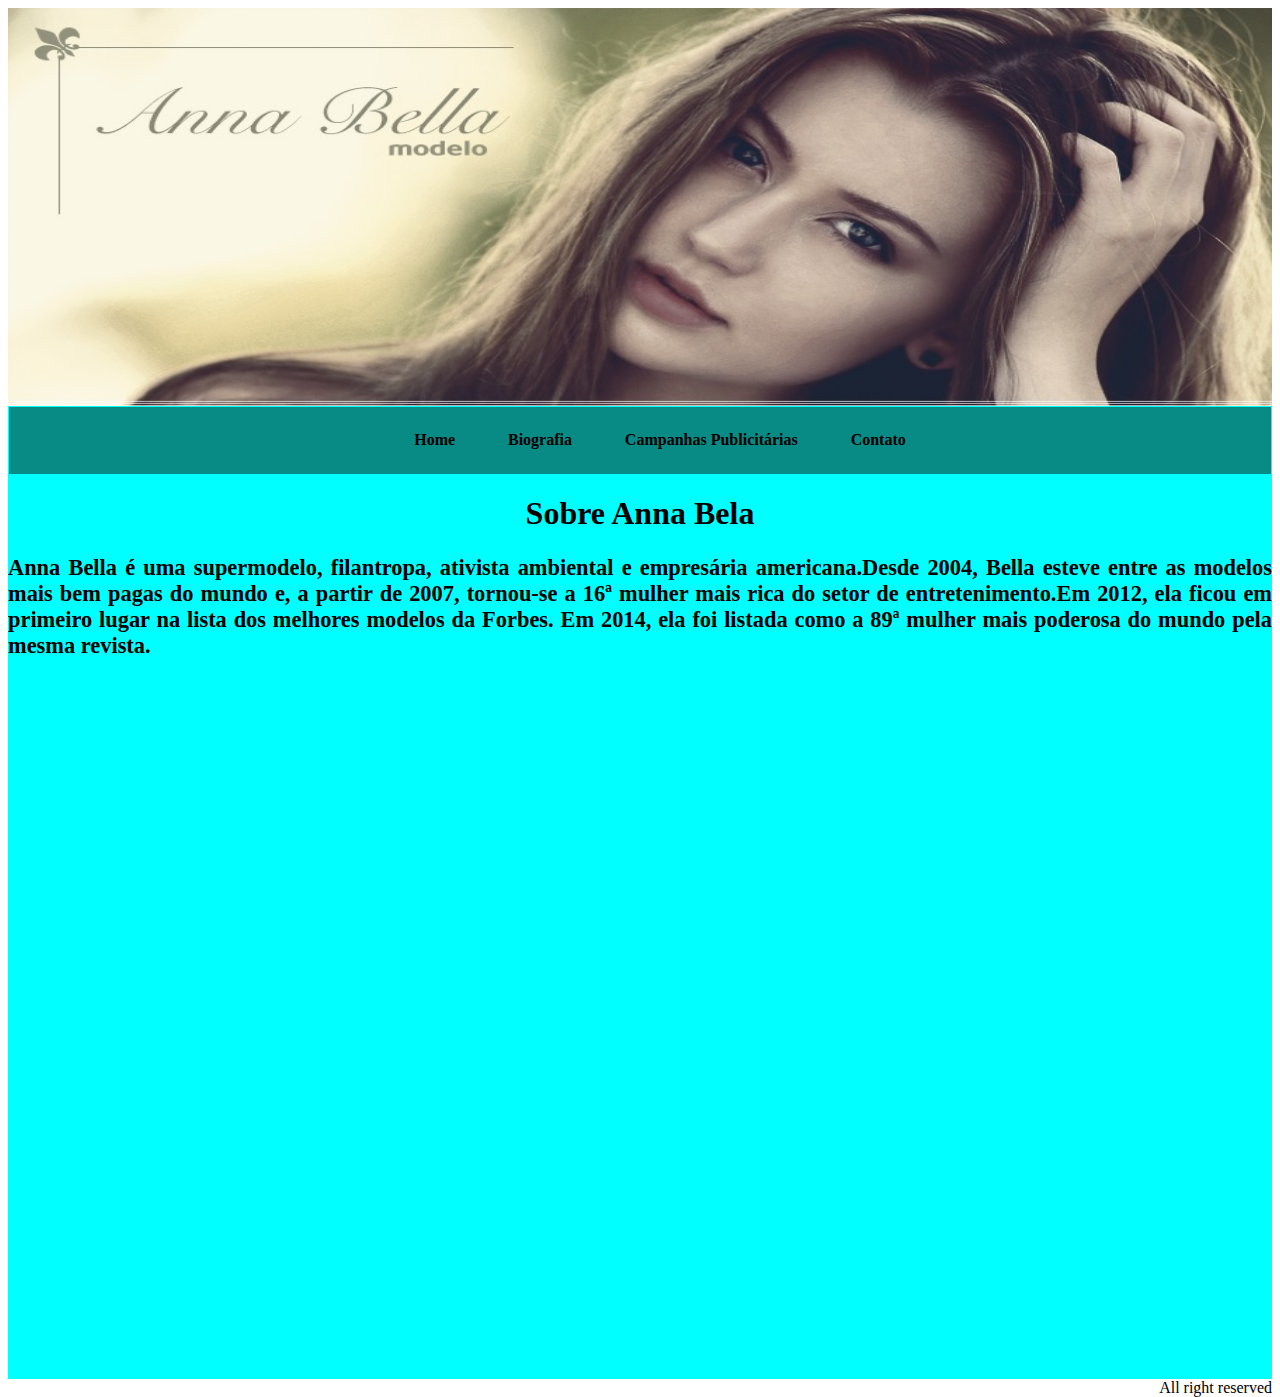
<file: Atividade Pratica 2/Index.html>
<DOCTYPE html>
	<html>
	

		<head>
			<link rel="stylesheet" type="text/css" href="..\Atividade Pratica 2\css\estilo-geral.css">
			<meta charset="utf-8">
			<title>Anna Bella</title>
		</head>
		
		<body>
			
			<div class="fundo">
				<img src="imagemsuperior.jpg" width = 100% height = 45%>
			
			
				<div class="menu">
					<ul>
						<li><a href="Index.html">Home</a></li>
						<li><a href="Biografia.html">Biografia</a></li>
						<li><a href="Campanhas.html">Campanhas Publicitárias</a></li>
						<li><a href="Contato.html">Contato</a></li>
					</ul>
				</div>
			
			<div class="fundo">
				<h1 align="center" >Sobre Anna Bela<h1>
				<p class="tamanhofonte">
				Anna Bella é uma supermodelo, filantropa, ativista ambiental e empresária americana.Desde 2004,
				Bella esteve entre as modelos mais bem pagas do mundo e, a partir de 2007, tornou-se a 16ª mulher
				mais rica do setor de entretenimento.Em 2012, ela ficou em primeiro lugar na lista dos melhores 
				modelos da Forbes. Em 2014, ela foi listada como a 89ª mulher mais poderosa do mundo pela mesma revista.

				</p>
			</div>
			
			<div>
				<footer align="right">All right reserved</footer>
			</div>
			</div>	
		</body>
	</html>
</file>
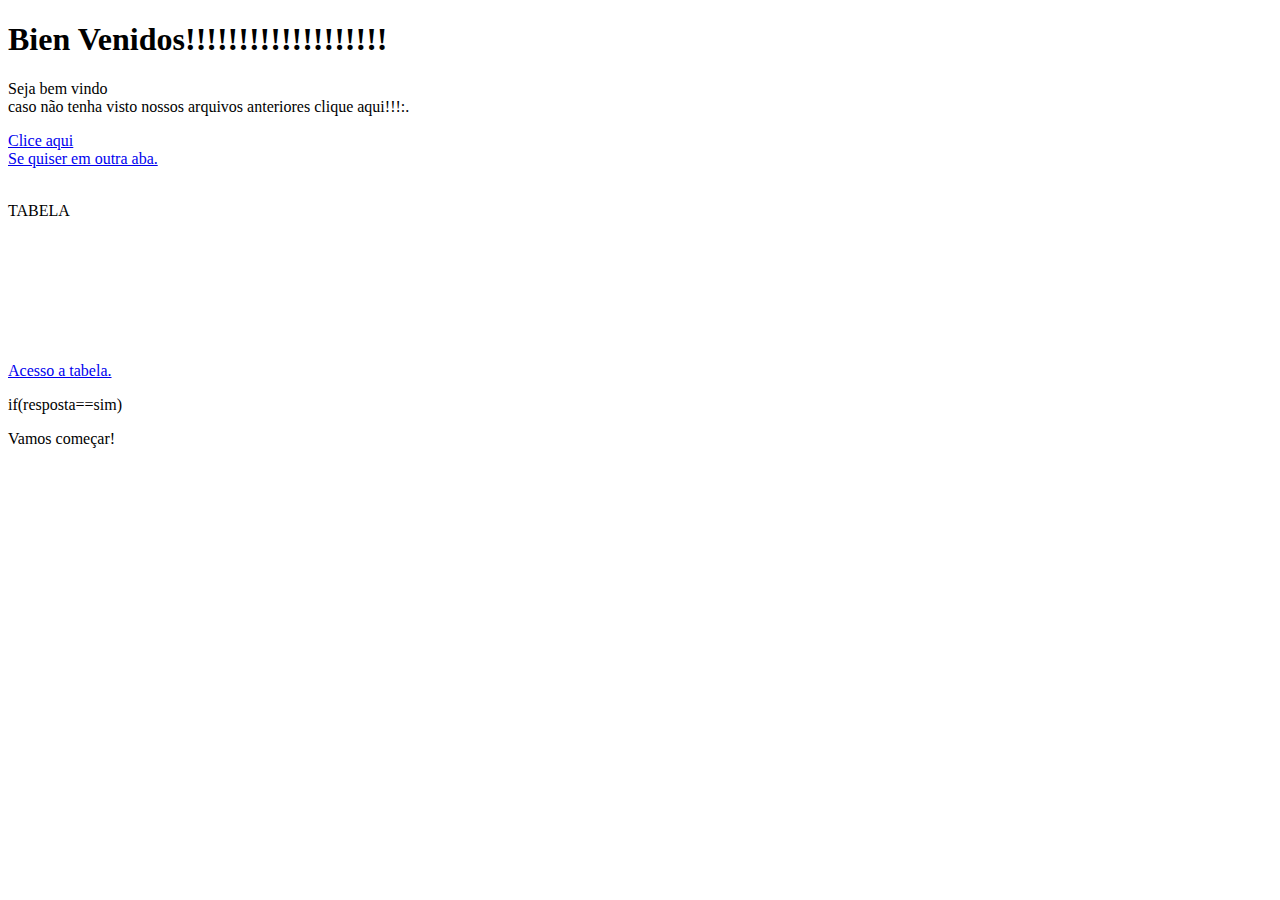
<file: programação web/Index.html>
<!DOCTYPE html>
<html>
	<head>
	<title>Begin;;;./.\.;;;</title>
	<h1>Bien Venidos!!!!!!!!!!!!!!!!!!!</h1>
	<meta charset="utf-8">
	</head>


	<body>
		<p>Seja bem vindo <br> caso não tenha visto nossos arquivos anteriores clique aqui!!!:.</p>
			<a href = "lol.html">Clice aqui</a>
			<a href = "lol.html" target="_blank"><br>Se quiser em outra aba.</a><br/><br/><p>TABELA</p><br/><br/><br/><br/><br/><br/>
			<a href = "Tabela.html" target="_blank"><br>Acesso a tabela.</a>
		<p>if(resposta==sim)</p>
		<p font size="1">Vamos começar!</font></p>
	</body>
</html>
</file>
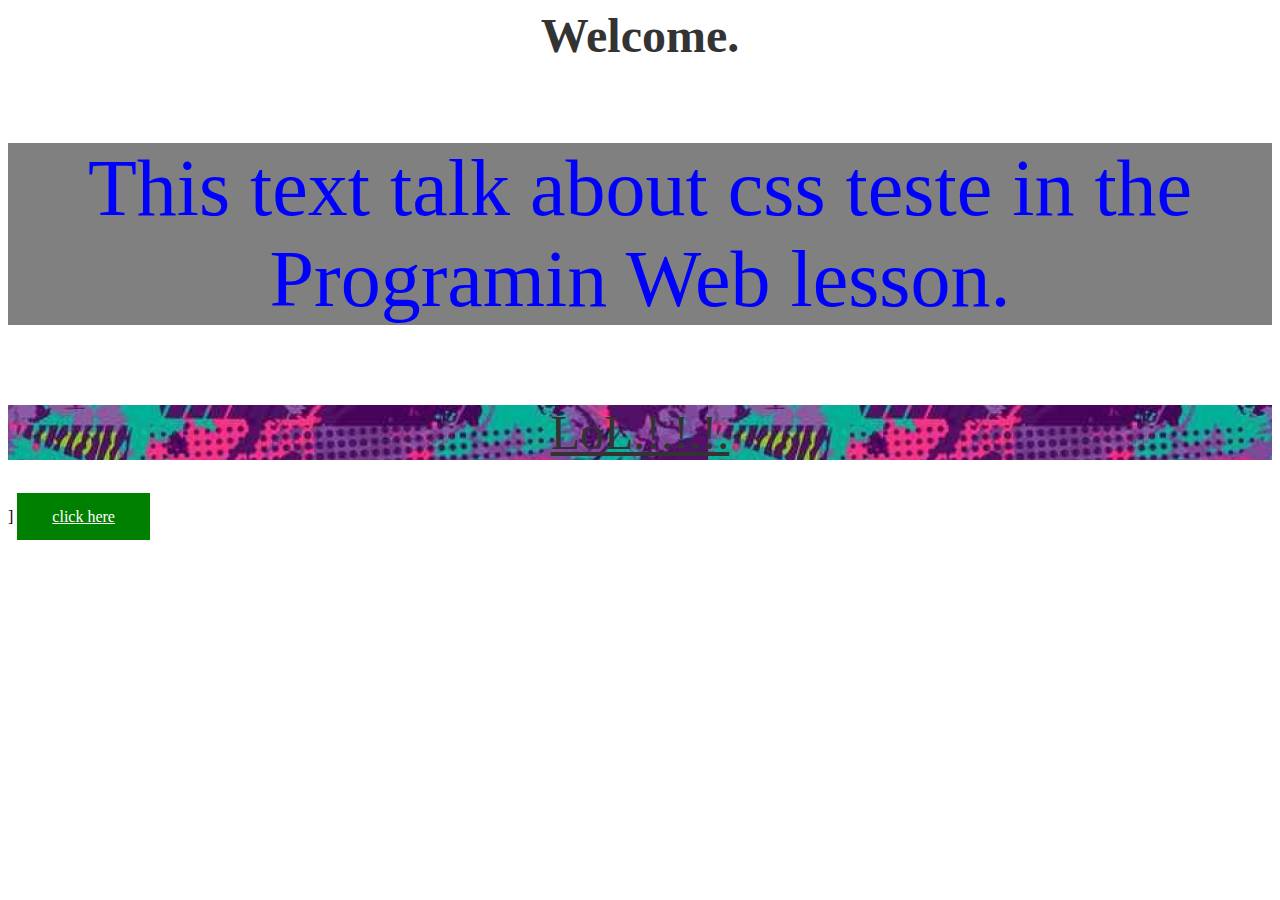
<file: Teste CSS/Index.html>
<DOCTYPE html>
<html>
	<head>
	<link rel="stylesheet" type="text/css" href="..\Teste CSS\CSS\estilo.css">
		<h1 class="titulo">Welcome.</h1>
	</head>
	
	<body>
	
	<p class="cortexto fundo", id="fin" >This text talk about css teste in the Programin Web lesson.</p>
	<p class="titulo fonte-grande sublinhado hq">LoL.!.!.!.</p>]
	<a id="botao-bonito" href="referencia-grafeno.html">click here</a>
	</body>
	
	
</html>
</file>
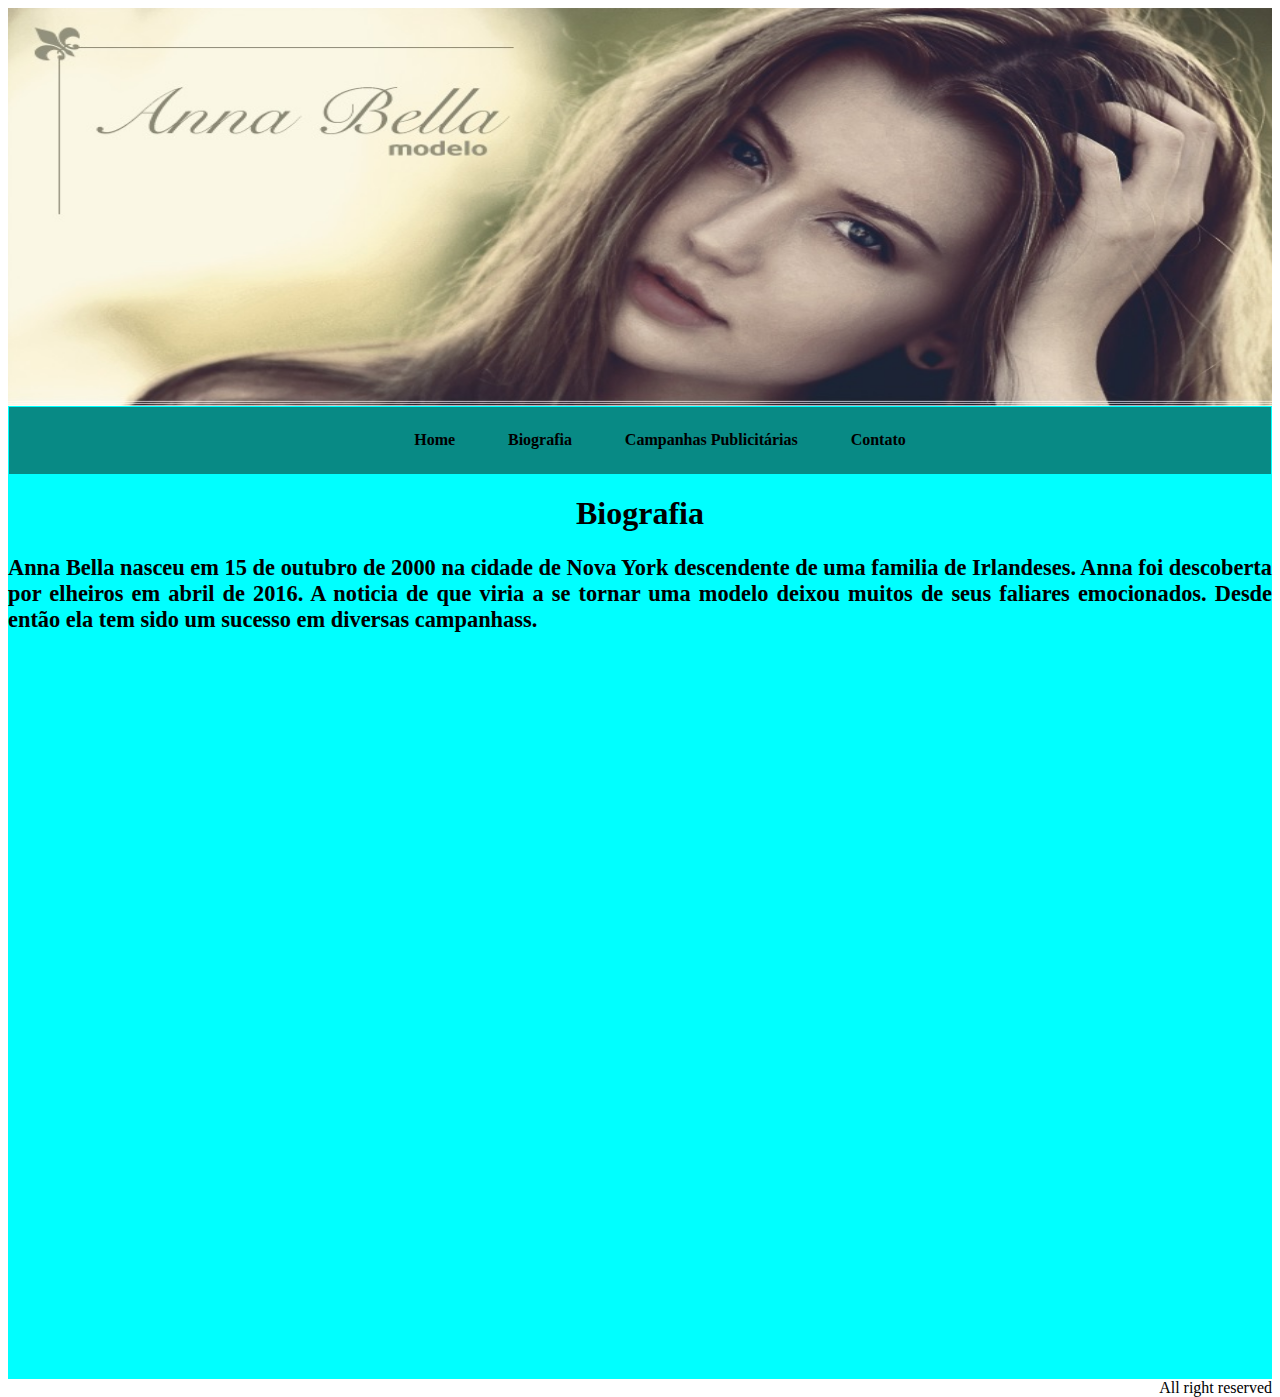
<file: Atividade Pratica 2/Biografia.html>
<DOCTYPE html>
	<html>
		<head>
			<link rel="stylesheet" type="text/css" href="..\Atividade Pratica 2\css\estilo-geral.css">
			<meta charset="utf-8">
			<title>Anna Bella</title>
		</head>
		
		<body>
		
			<div class="fundo">
				<img src="imagemsuperior.jpg" width = 100% height = 45%>
			
			
			<div class="menu">
				<ul>
					<li><a href="Index.html">Home</a></li>
					<li><a href="Biografia.html">Biografia</a></li>
					<li><a href="Campanhas.html">Campanhas Publicitárias</a></li>
					<li><a href="Contato.html">Contato</a></li>
				</ul>
			</div>
			<div class="fundo">
				<h1 align="center" >Biografia<h1>
				<p class="tamanhofonte">
				Anna Bella nasceu em 15 de outubro de 2000 na cidade de Nova York descendente de uma familia de Irlandeses.
				Anna foi descoberta por elheiros em abril de 2016. A noticia de que viria a se tornar uma modelo deixou
				muitos de seus faliares emocionados. Desde então ela tem sido um sucesso em diversas campanhass.

				</p>
			</div>
			<div>
				<footer align="right">All right reserved</footer>
			</div>
			</div>
		</body>
	</html>
</file>
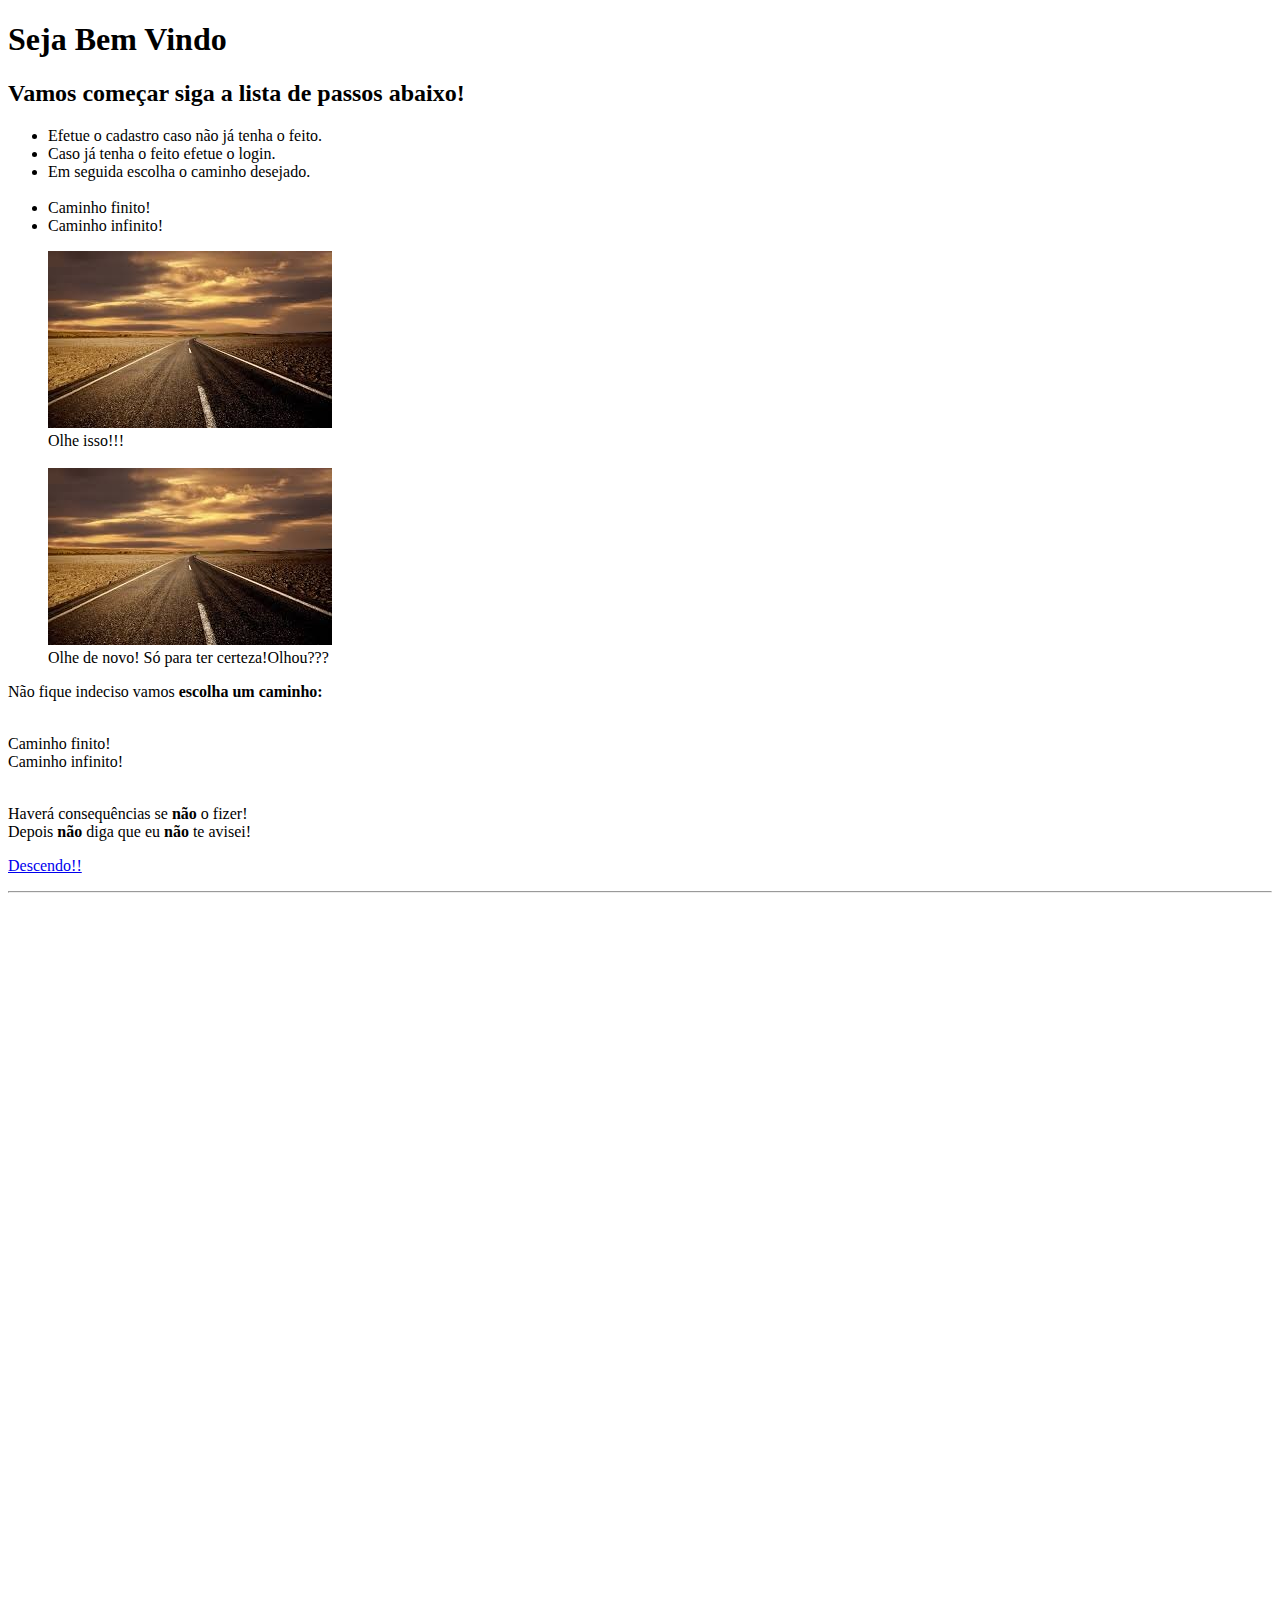
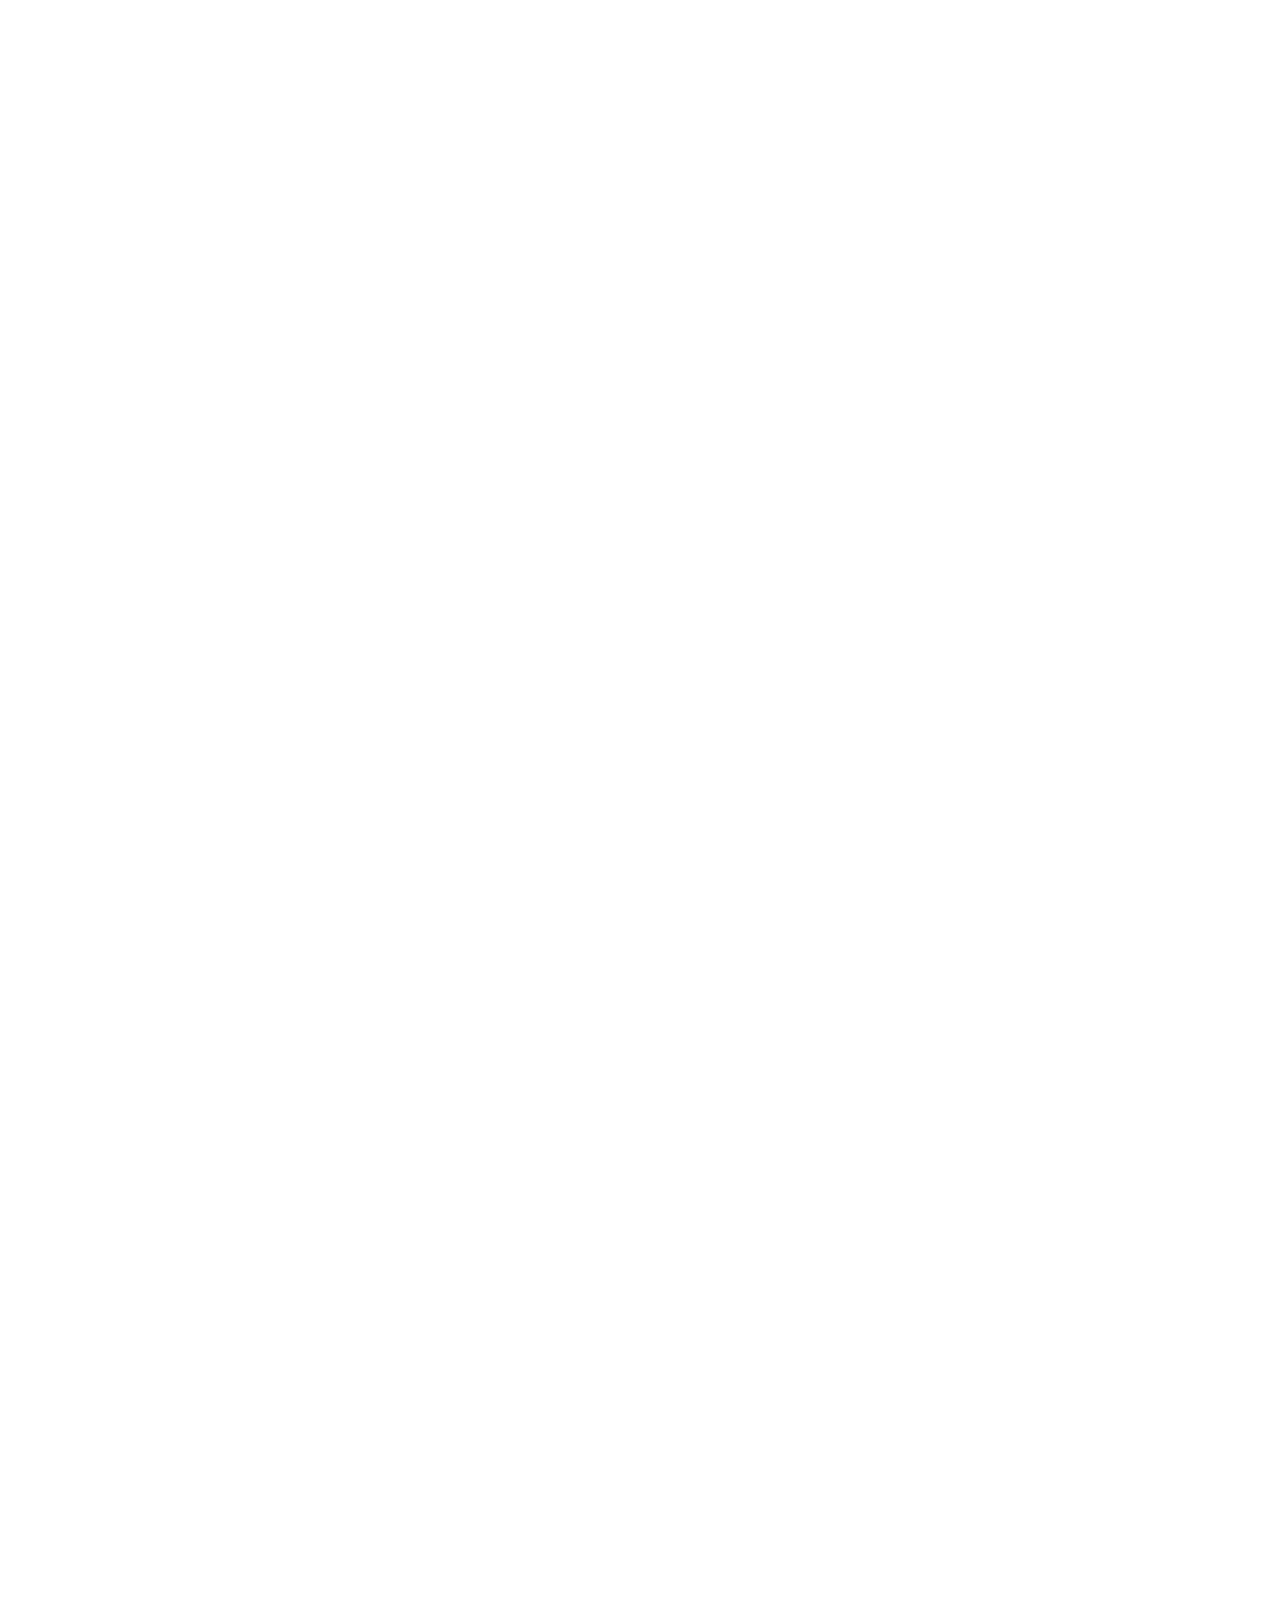
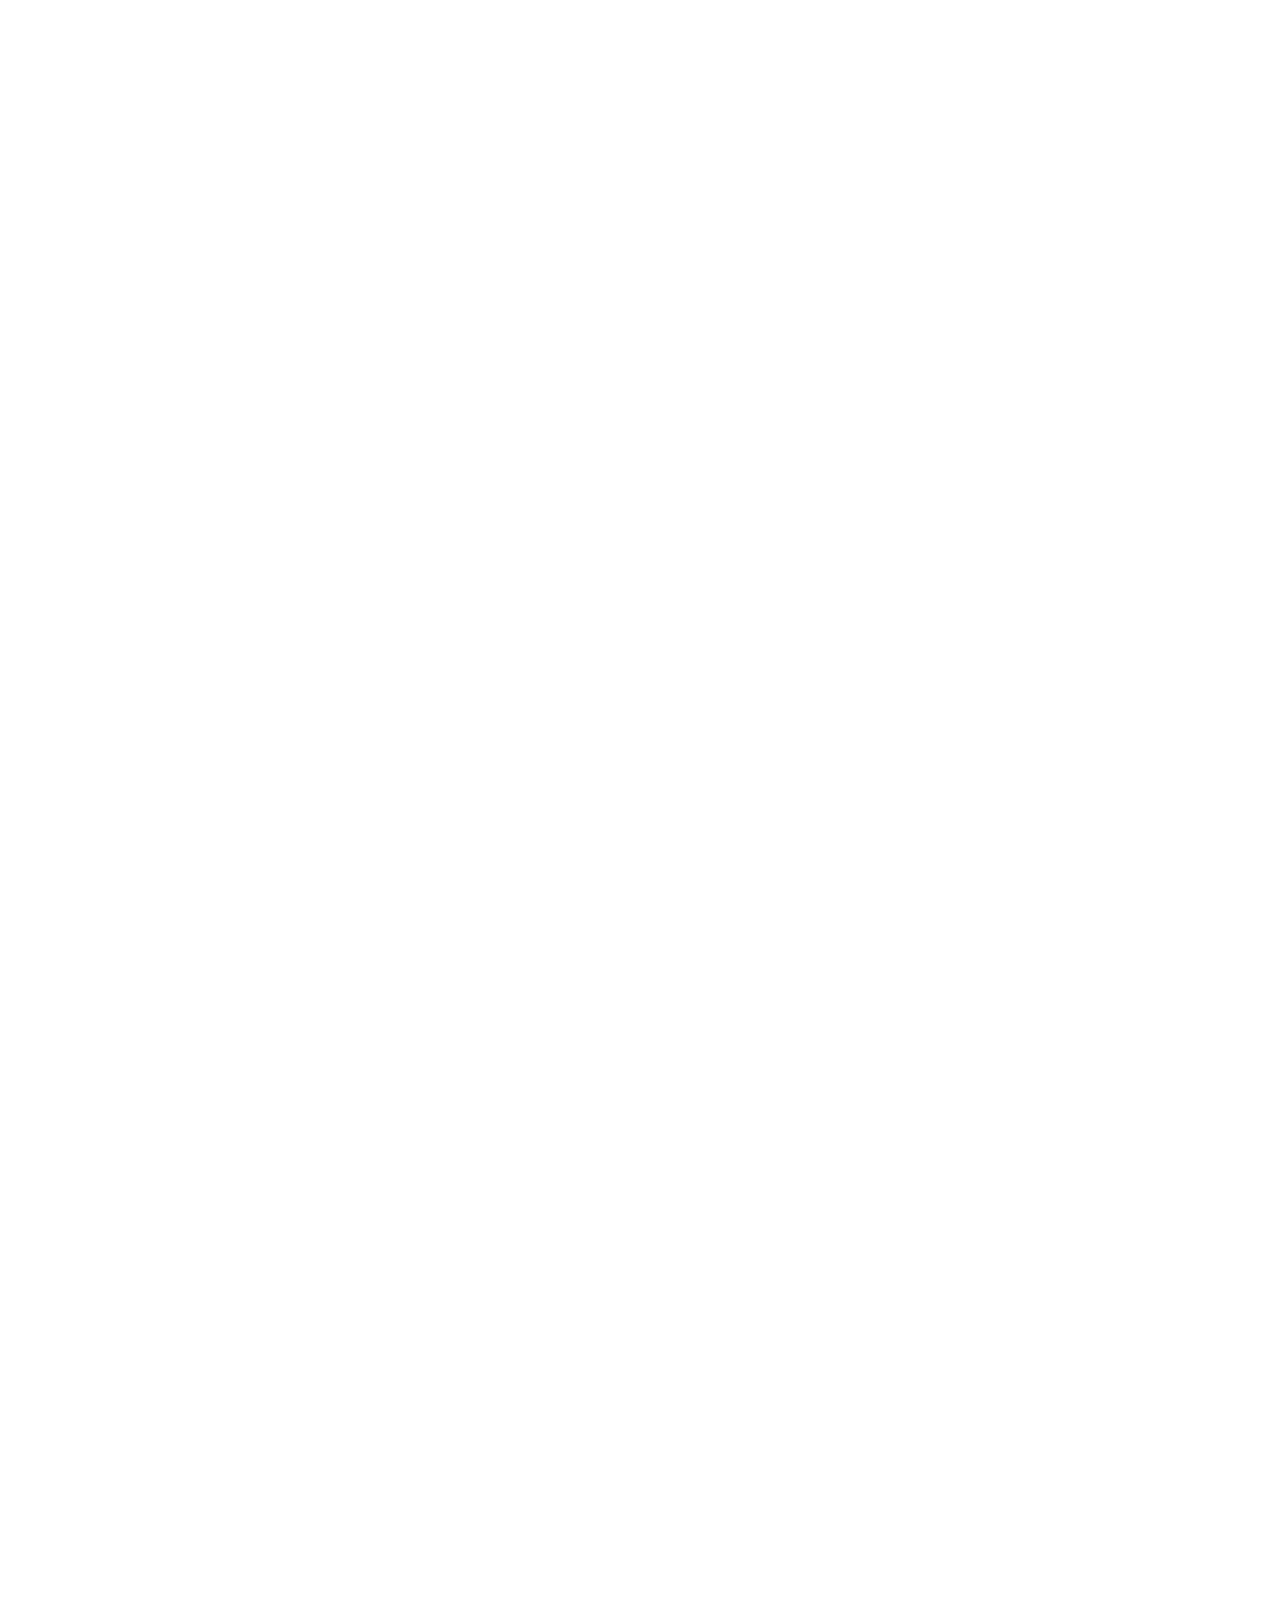
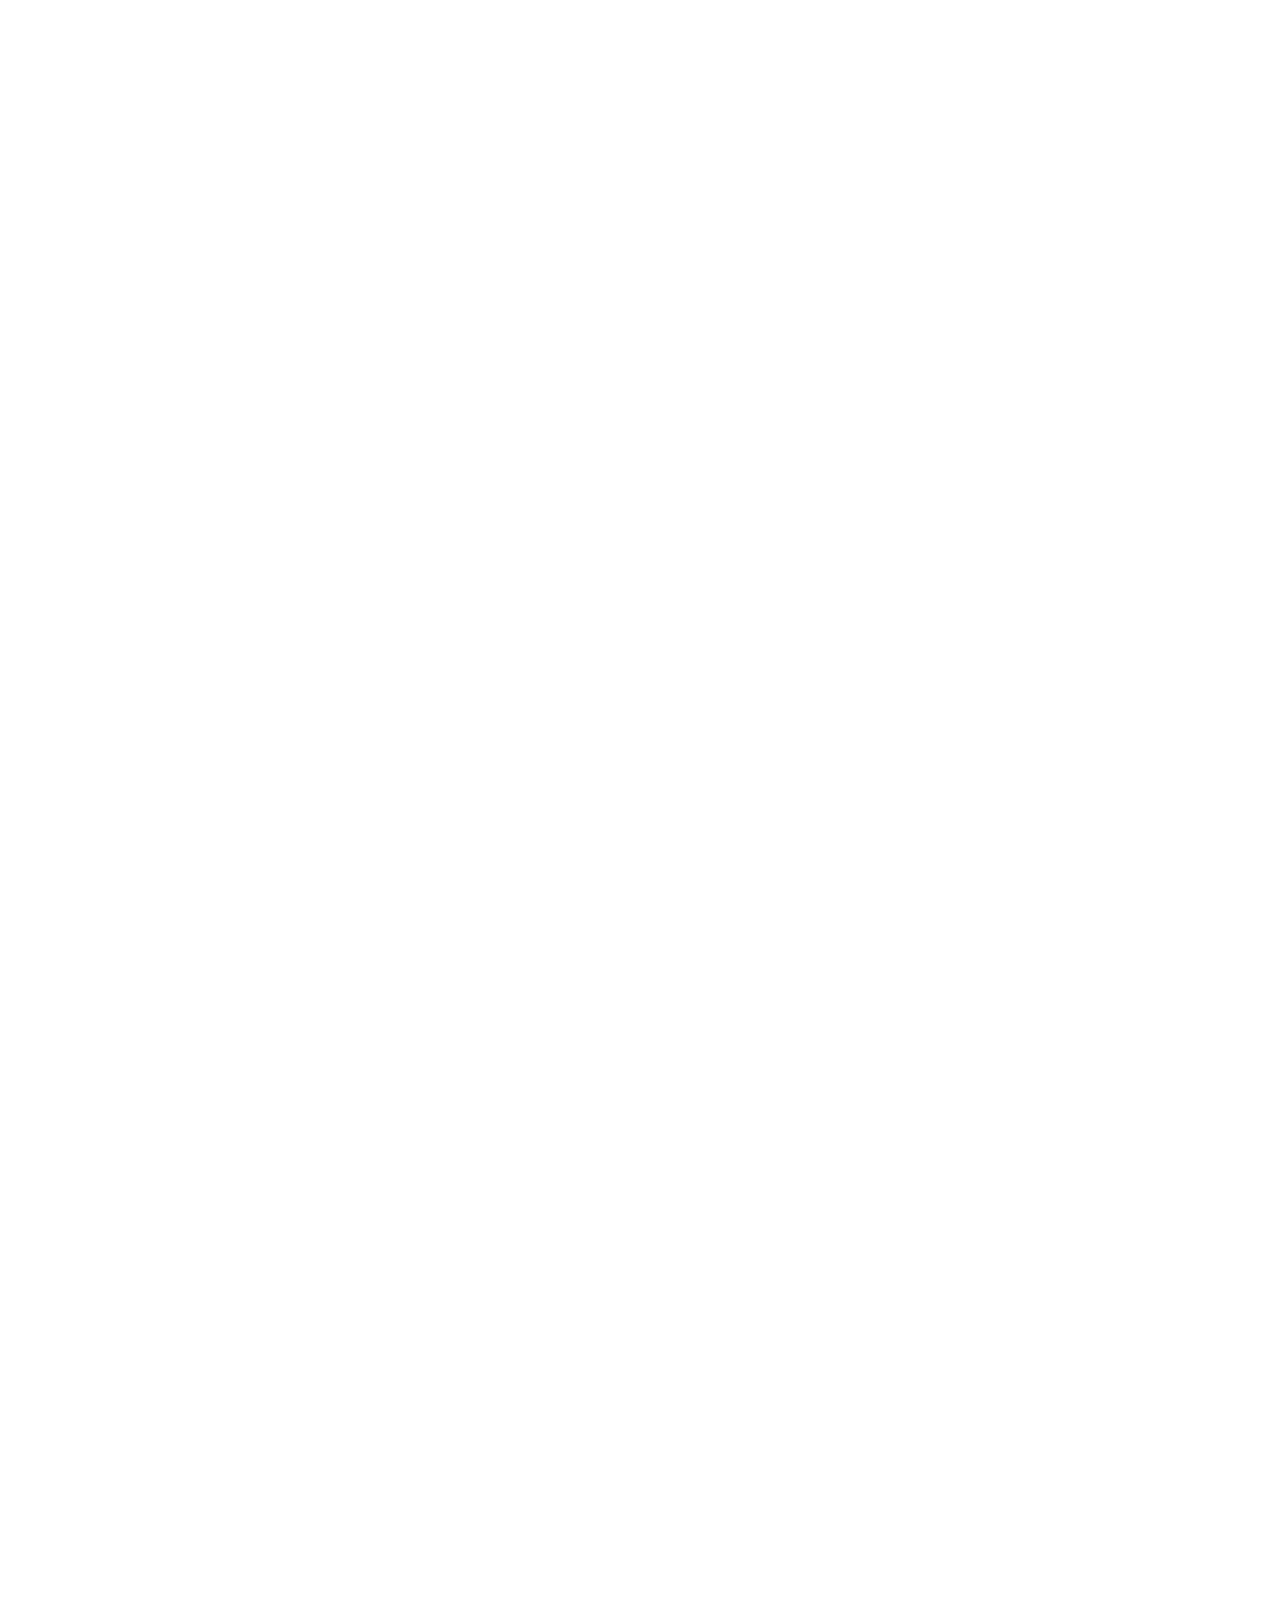
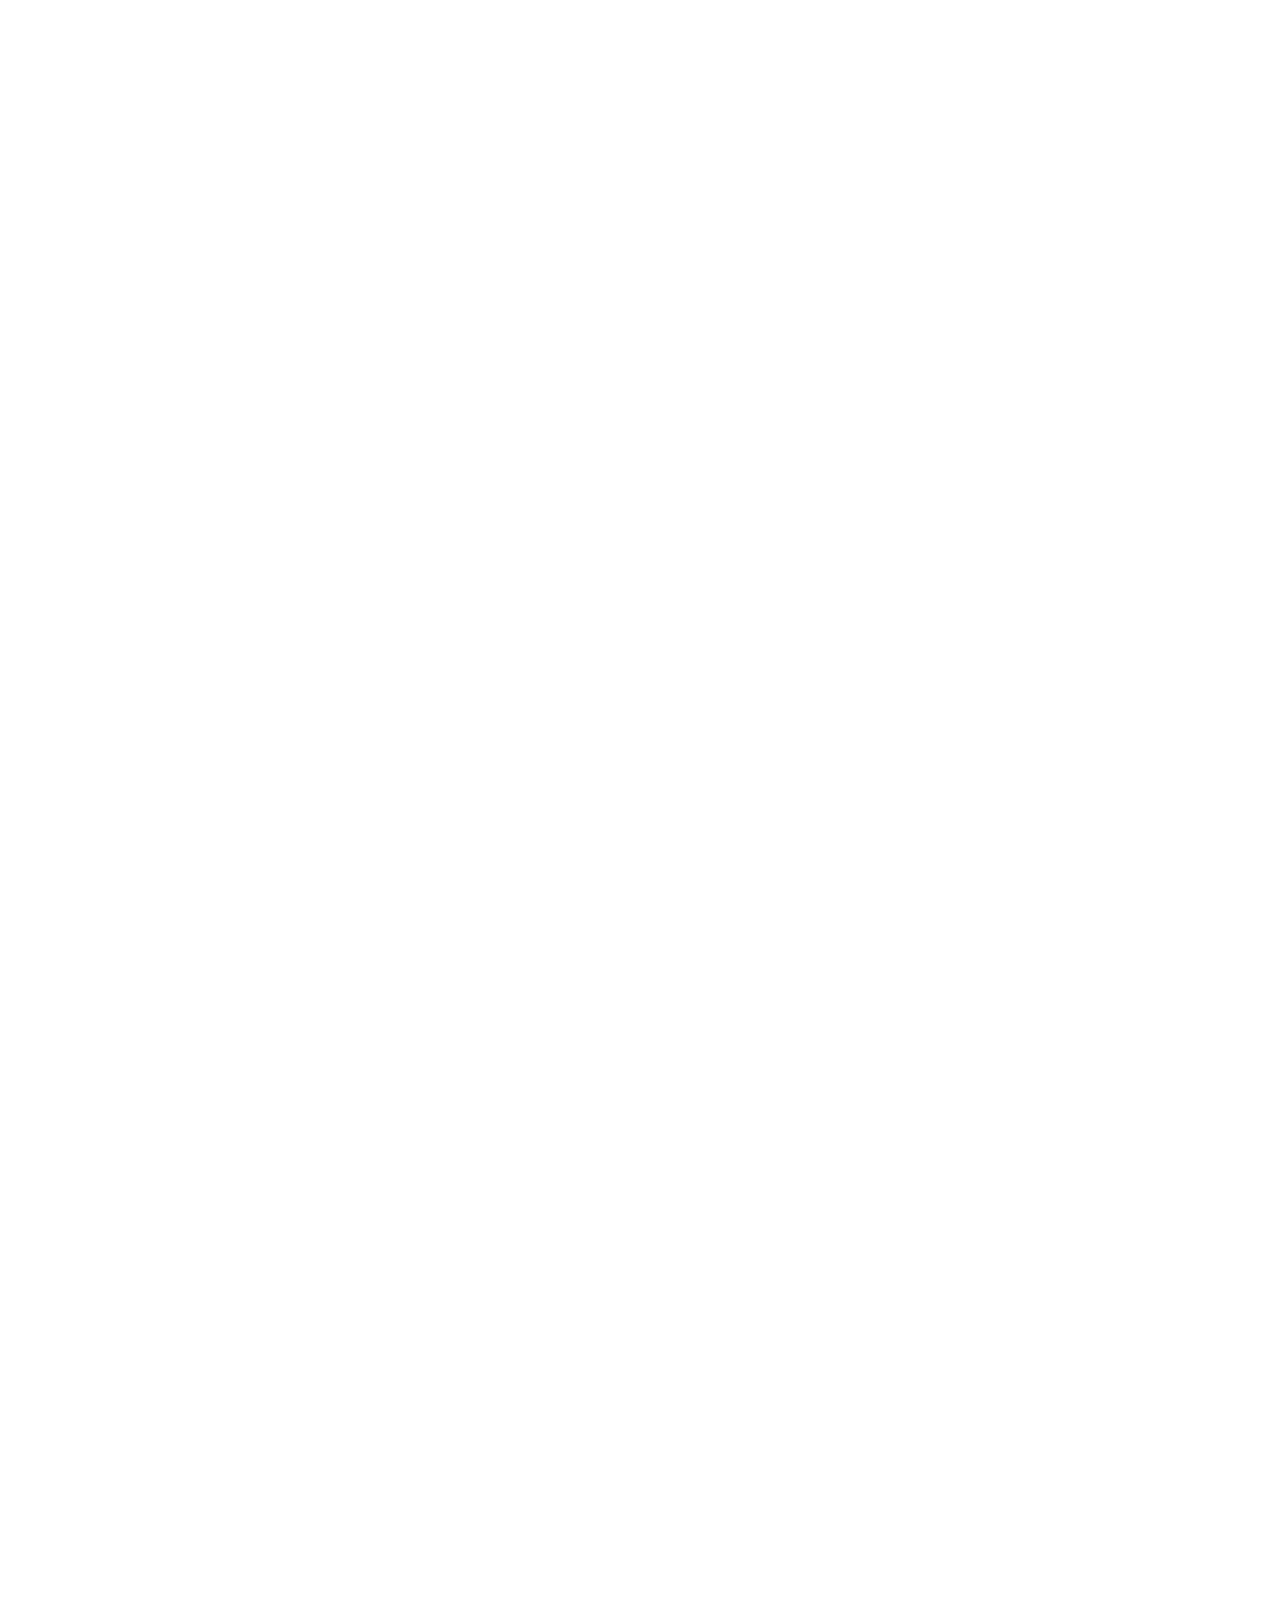
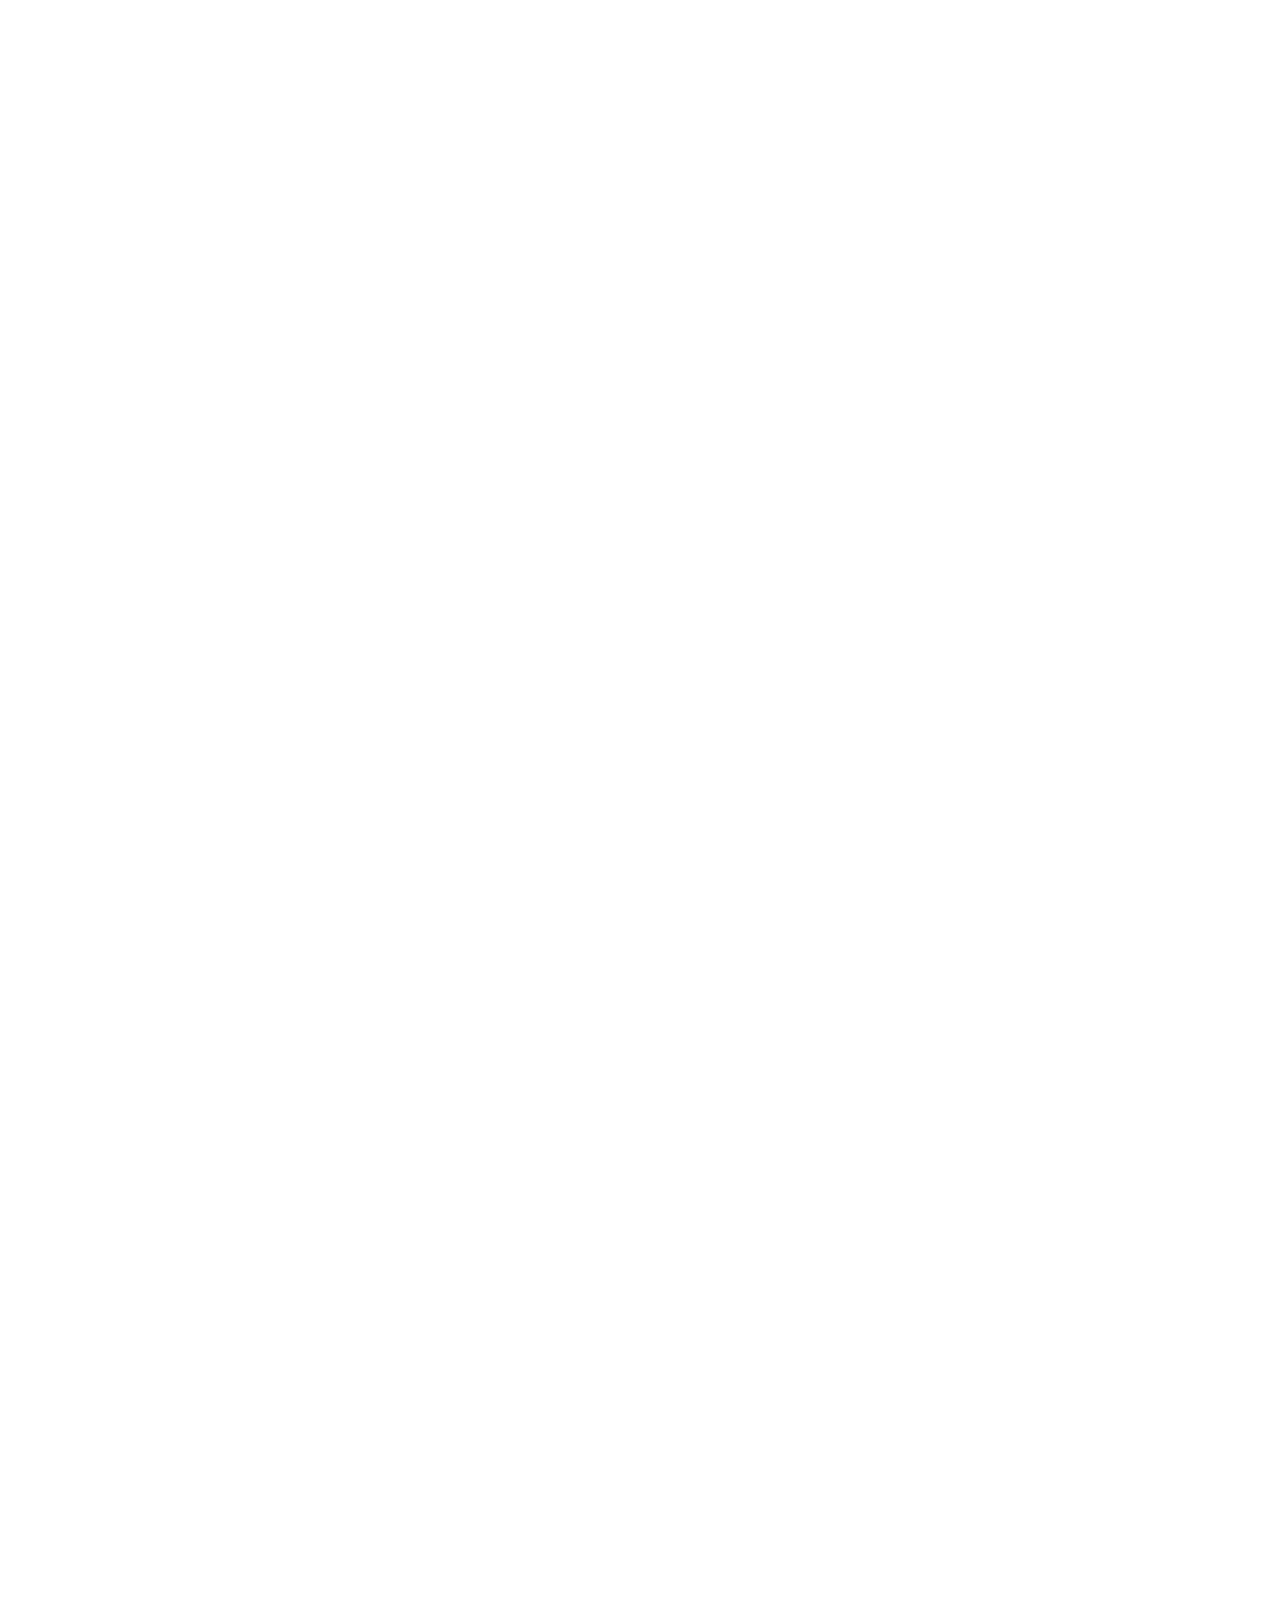
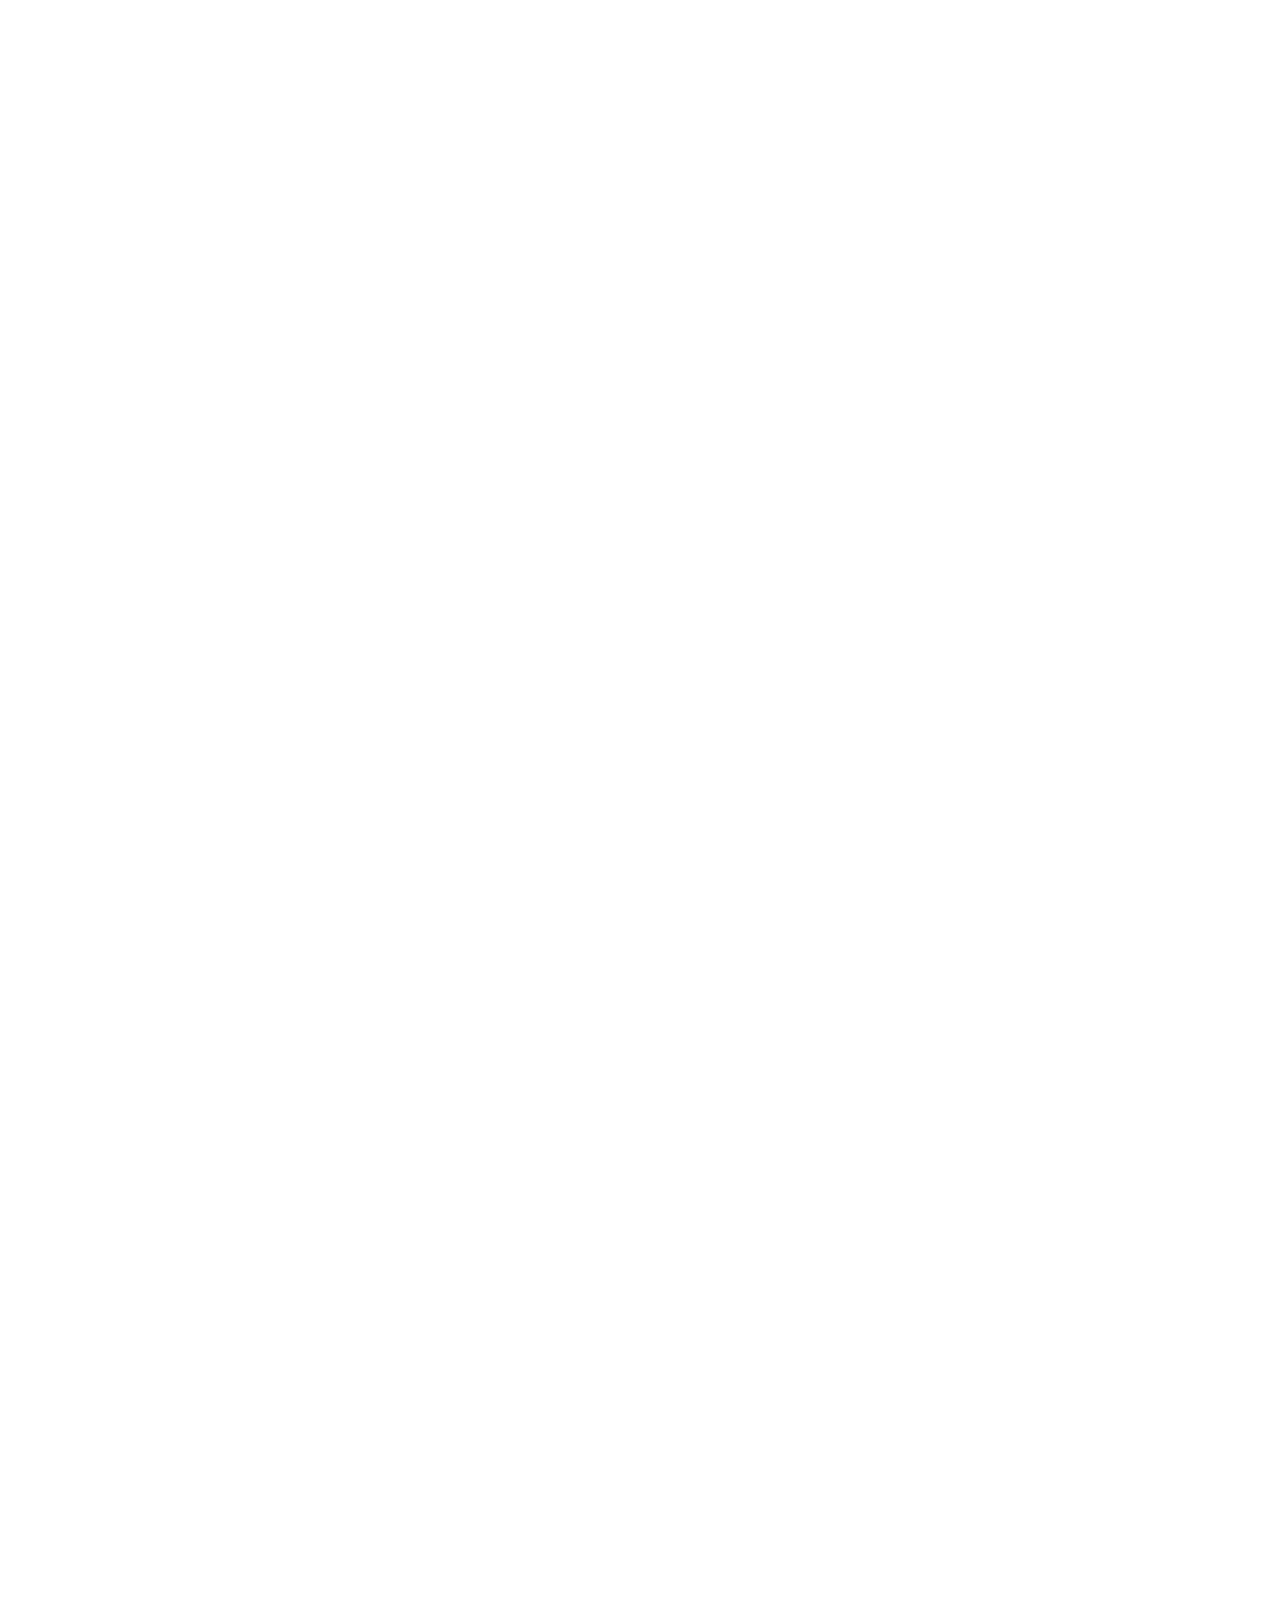
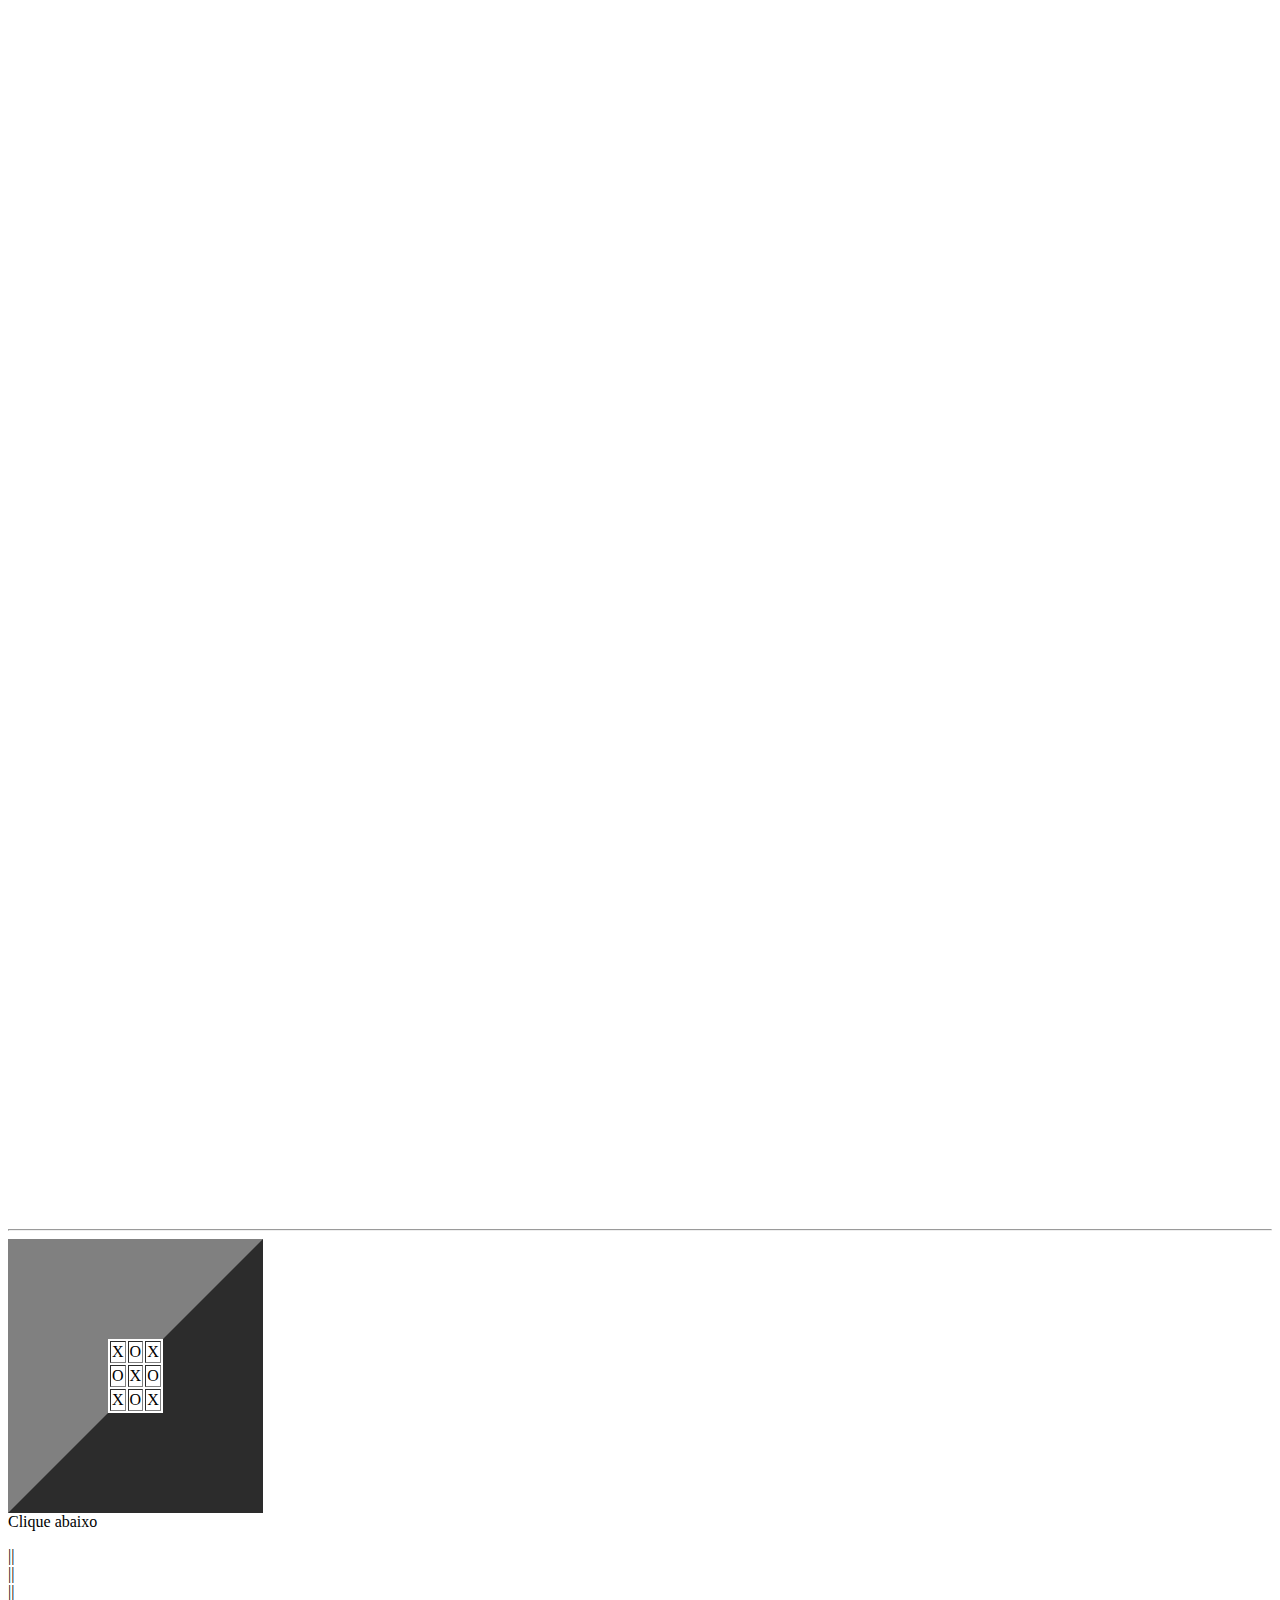
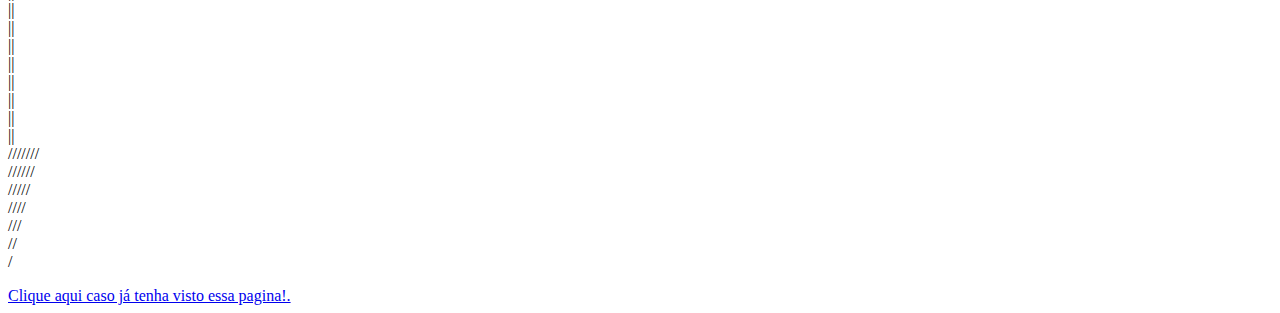
<file: programação web/lol.html>
<!DOCTYPE html>
<html>
	
	<head>
		
			<title>Hello</title>
			<meta charset="utf-8">
			
	</head>
	
	<body>
		<h1>Seja Bem Vindo</h1>
		<h2>Vamos começar siga a lista de passos abaixo!</h2>
		<ul>
			<li>Efetue o cadastro caso não já tenha o feito.</li>
			<li>Caso já tenha o feito efetue o login.</li>
			<li>Em seguida escolha o caminho desejado.<br><br></li>
			<li>Caminho finito!</li>
			<li>Caminho infinito!</li>
		</ul>
		
		<!--<image src="C:\Users\Cliente\Desktop\programação web\caminho.jpg">-->
		<!--<img src="..\programação web\caminho.jpg">-->
		
		<figure>
			<img src="..\programação web\caminho.jpg">
			<figcaption>Olhe isso!!!</figcaption>
			<br/>
			<img src="..\programação web\caminho.jpg">
			<figcaption>Olhe de novo! Só para ter certeza!Olhou???</figcaption>
		</figure>
		
		<p>Não fique indeciso vamos <strong> escolha um caminho: </strong><br/><br/><li>Caminho finito!</li><li>Caminho infinito!</li><br/></p>
		<p>Haverá consequências se <strong>não</strong> o fizer!<br/>Depois <strong>não</strong> diga que eu <strong>não</strong> te avisei!<p>
		<a href="#rodape">Descendo!!</a>
		<hr>
		<br/><br/><br/><br/><br/><br/><br/><br/><br/><br/><br/><br/><br/><br/><br/><br/><br/><br/><br/><br/><br/><br/><br/><br/><br/><br/><br/><br/><br/><br/><br/><br/>
		<br/><br/><br/><br/><br/><br/><br/><br/><br/><br/><br/><br/><br/><br/><br/><br/><br/><br/><br/><br/><br/><br/><br/><br/><br/><br/><br/><br/><br/><br/><br/><br/>
		<br/><br/><br/><br/><br/><br/><br/><br/><br/><br/><br/><br/><br/><br/><br/><br/><br/><br/><br/><br/><br/><br/><br/><br/><br/><br/><br/><br/><br/><br/><br/><br/>
		<br/><br/><br/><br/><br/><br/><br/><br/><br/><br/><br/><br/><br/><br/><br/><br/><br/><br/><br/><br/><br/><br/><br/><br/><br/><br/><br/><br/><br/><br/><br/><br/>
		<br/><br/><br/><br/><br/><br/><br/><br/><br/><br/><br/><br/><br/><br/><br/><br/><br/><br/><br/><br/><br/><br/><br/><br/><br/><br/><br/><br/><br/><br/><br/><br/>
		<br/><br/><br/><br/><br/><br/><br/><br/><br/><br/><br/><br/><br/><br/><br/><br/><br/><br/><br/><br/><br/><br/><br/><br/><br/><br/><br/><br/><br/><br/><br/><br/>
		<br/><br/><br/><br/><br/><br/><br/><br/><br/><br/><br/><br/><br/><br/><br/><br/><br/><br/><br/><br/><br/><br/><br/><br/><br/><br/><br/><br/><br/><br/><br/><br/>
		<br/><br/><br/><br/><br/><br/><br/><br/><br/><br/><br/><br/><br/><br/><br/><br/><br/><br/><br/><br/><br/><br/><br/><br/><br/><br/><br/><br/><br/><br/><br/><br/>
		<br/><br/><br/><br/><br/><br/><br/><br/><br/><br/><br/><br/><br/><br/><br/><br/><br/><br/><br/><br/><br/><br/><br/><br/><br/><br/><br/><br/><br/><br/><br/><br/>
		<br/><br/><br/><br/><br/><br/><br/><br/><br/><br/><br/><br/><br/><br/><br/><br/><br/><br/><br/><br/><br/><br/><br/><br/><br/><br/><br/><br/><br/><br/><br/><br/>
		<br/><br/><br/><br/><br/><br/><br/><br/><br/><br/><br/><br/><br/><br/><br/><br/><br/><br/><br/><br/><br/><br/><br/><br/><br/><br/><br/><br/><br/><br/><br/><br/>
		<br/><br/><br/><br/><br/><br/><br/><br/><br/><br/><br/><br/><br/><br/><br/><br/><br/><br/><br/><br/><br/><br/><br/><br/><br/><br/><br/><br/><br/><br/><br/><br/>
		<br/><br/><br/><br/><br/><br/><br/><br/><br/><br/><br/><br/><br/><br/><br/><br/><br/><br/><br/><br/><br/><br/><br/><br/><br/><br/><br/><br/><br/><br/><br/><br/>
		<br/><br/><br/><br/><br/><br/><br/><br/><br/><br/><br/><br/><br/><br/><br/><br/><br/><br/><br/><br/><br/><br/><br/><br/><br/><br/><br/><br/><br/><br/><br/><br/>
		<br/><br/><br/><br/><br/><br/><br/><br/><br/><br/><br/><br/><br/><br/><br/><br/><br/><br/><br/><br/><br/><br/><br/><br/><br/><br/><br/><br/><br/><br/><br/><br/>
		<br/><br/><br/><br/><br/><br/><br/><br/><br/><br/><br/><br/><br/><br/><br/><br/><br/><br/><br/><br/><br/><br/><br/><br/><br/><br/><br/><br/><br/><br/><br/><br/>
		<br/><br/><br/><br/><br/><br/><br/><br/><br/><br/><br/><br/><br/><br/><br/><br/><br/><br/><br/><br/><br/><br/><br/><br/><br/><br/><br/><br/><br/><br/><br/><br/>
		<br/><br/><br/><br/><br/><br/><br/><br/><br/><br/><br/><br/><br/><br/><br/><br/><br/><br/><br/><br/><br/><br/><br/><br/><br/><br/><br/><br/><br/><br/><br/><br/>
		<br/><br/><br/><br/><br/><br/><br/><br/><br/><br/><br/><br/><br/><br/><br/><br/><br/><br/><br/><br/><br/><br/><br/><br/><br/><br/><br/><br/><br/><br/><br/><br/>
		<br/><br/><br/><br/><br/><br/><br/><br/><br/><br/><br/><br/><br/><br/><br/><br/><br/><br/><br/><br/><br/><br/><br/><br/><br/><br/><br/><br/><br/><br/><br/><br/>
		<hr>
		<!-- A tag abaixo cria uma tabela -->
		<table border="100">
		
		<tr>
		<td> X</td>
		<td>O</td>
		<td> X</td>
		</tr>
		
		<tr>
		<td>O</td>
		<td> X</td>
		<td>O</td>
		</tr>
		
		<tr>
		<td> X</td>
		<td>O</td>
		<td> X</td>
		</tr>
		
		</table>
		
		
		<a name="rodape">Clique abaixo  <br><p>
									     ||<br>
										||<br>
									     ||<br>
										||<br>
									     ||<br>
										||<br>
									     ||<br>
										||<br>
									     ||<br>
										||<br>
									     ||<br>
								   ///////<br>
								    //////<br>
								     /////<br>
									  ////<br>
									   ///<br>
									    //<br>
									     /<br></p></a>
		<a href="index.html">Clique aqui caso já tenha visto essa pagina!.</a>
	</body>

</html>
</file>
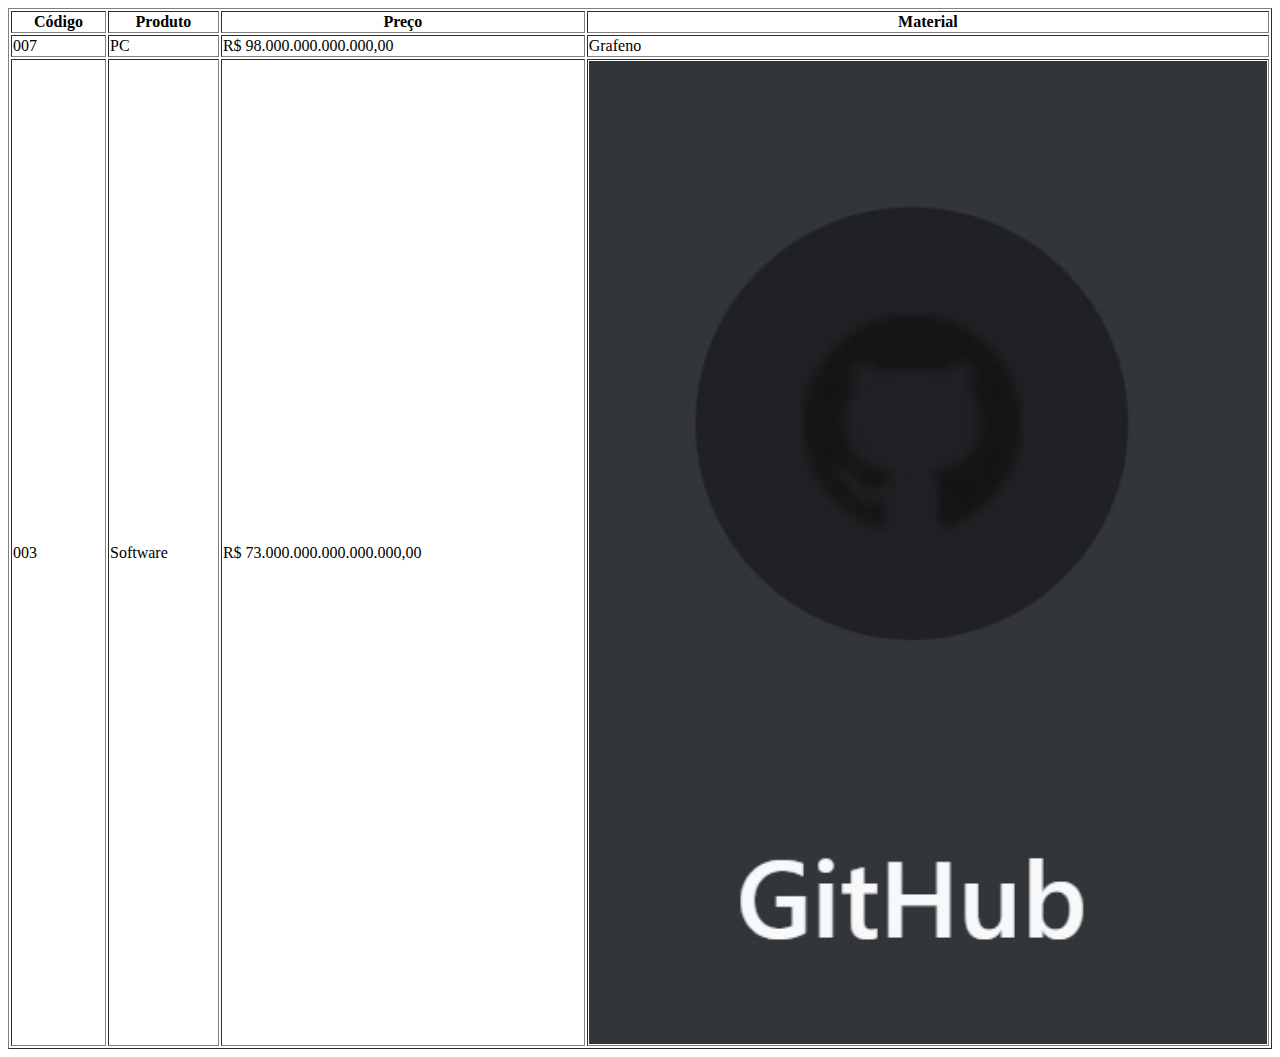
<file: programação web/Tabela.html>
<DOCTYPE html>
<html>
	<head>
		<meta charset="utf-8">
	</head>	
	<body>
	
	<table border="1" width="100%">
	
	<tr>
	<th>Código</th>
	<th>Produto</th>
	<th>Preço</th>
	<th>Material</th>
	</tr>
	
	<tr>
	<td>007</td>
	<td>PC</td>
	<td>R$ 98.000.000.000.000,00</td>
	<td>Grafeno</td>
	</tr>
	
	<tr>
	<td>003</td>
	<td>Software</td>
	<td>R$ 73.000.000.000.000.000,00</td>
	<td><img src="..\programação web\Software git.jpg" width="100%"></td>
	</tr>
	
	</table>
	
	</body>
</html>
</file>
